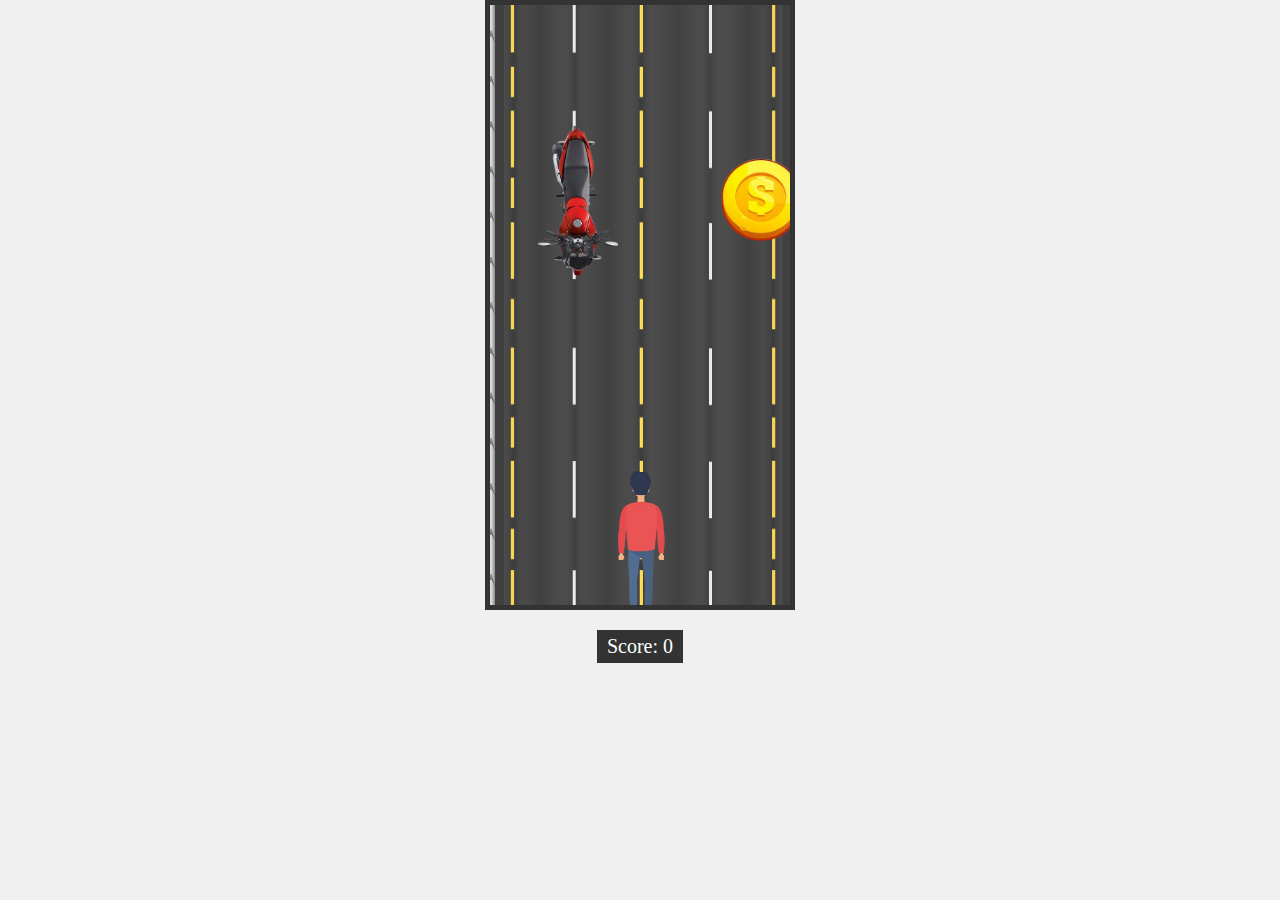
<file: bike_game/index.html>
<!DOCTYPE html>
<html lang="en">
<head>
    <meta charset="UTF-8">
    <title>Bike Game</title>
    <link rel="stylesheet" href="style.css">
</head>
<body>
    <div class="game-area">
        <div class="road">
            <div class="goat" id="goat">
                <img src="./assets/human.png" alt="">
            </div>
            <div class="object leaf" id="leaf">
                <img src="./assets/coin.png" alt="">
            </div>
            <div class="object bike" id="bike">
                <img src="./assets/bike.png" alt="">
            </div>
        </div>
    </div>
    <div class="score">Score: <span id="score">0</span></div>
    <script src="script.js"></script>
</body>
</html>
</file>
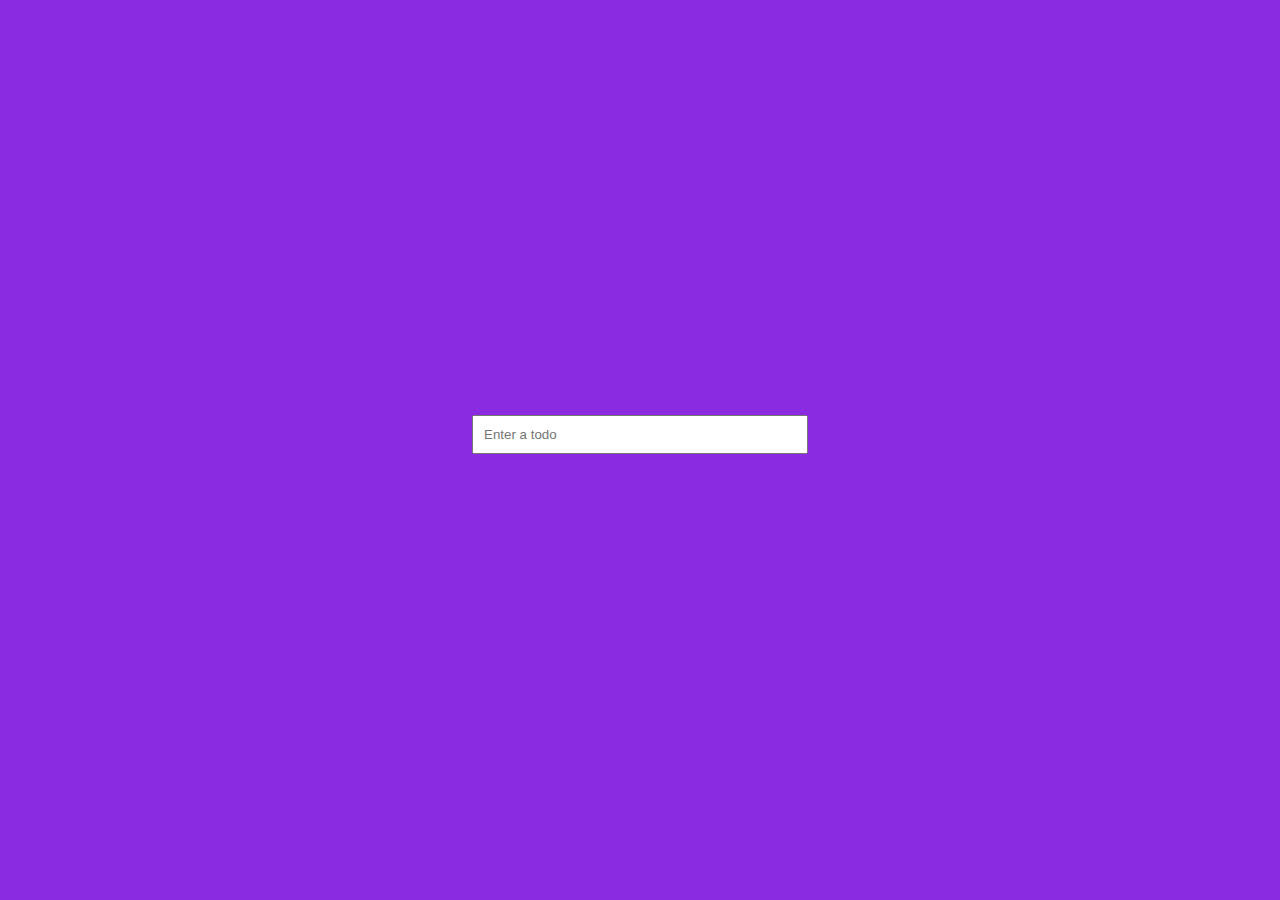
<file: 1. Todo List/Todo List/index.html>
<html lang="en">
  <head>
    <meta charset="UTF-8" />
    <meta http-equiv="X-UA-Compatible" content="IE=edge" />
    <meta name="viewport" content="width=device-width, initial-scale=1.0" />
    <title>Todo List</title>
    <link rel="stylesheet" href="style.css" />
  </head>
  <body>
    <section class="container">
      <form>
        <input type="text" placeholder="Enter a todo" />
      </form>
      <div class="output"></div>
    </section>

    <div class="message-container">Item Deleted</div>

    <script src="app.js"></script>
  </body>
</html>
</file>
<file: bike_game/style.css>
body {
    margin: 0;
    overflow: hidden;
    background-color: #f0f0f0;
    display: flex;
    flex-direction: column;
    align-items: center;
    height: 100vh;
}

.game-area {
    position: relative;
    width: 300px;
    height: 600px;
    border: 5px solid #333;
    overflow: hidden;
    background-color: #222;
}

.road {
    position: absolute;
    width: 100%;
    height: 100%;
    /* background-image: linear-gradient(to bottom, #444 10%, #555 90%);
    animation: moveRoad 1s linear infinite; */
    background-size: 100% 100%;
    background-image: url("./assets/road.png");
}

/* @keyframes moveRoad {
    0% { background-position-y: 0; }
    100% { background-position-y: 100%; }
} */

.goat {
    position: absolute;
    width: 50px;
    height: 80px;
    /* background-color: blue; */
    bottom: 20px;
    left: 125px;
    border-radius: 50%;
    display: flex;
}

.goat img {
    transform: scale(2);
}

.object {
    position: absolute;
    width: 70px;
    height: 150px;
    top: -50px; /* Start off screen */
}

.leaf {
    /* background-color: gold; */
    border-radius: 50%;
    display: flex;
}

.bike {
    /* background-color: red; */
    border-radius: 10%;
    display: flex;
}

.score {
    font-size: 20px;
    margin-top: 20px;
    color: white;
    background-color: #333;
    padding: 5px 10px;
}
</file>
<file: 1. Todo List/Todo List/style.css>
* {
  margin: 0;
  padding: 0;
  box-sizing: border-box;
}

body {
  display: flex;
  justify-content: center;
  align-items: center;
  height: 100vh;
  background-color: blueviolet;
  font-family: sans-serif;
}

.container {
  width: 400px;
  padding: 2em;
}

input {
  width: 100%;
  padding: 10px;
  display: block;
  outline: none;
}

.output {
  margin-top: 2em;
}

/* JavaScript */
.todo {
  border-left: 4px solid rgb(34, 187, 51);
  color: rgb(75, 75, 75);
  display: flex;
  justify-content: space-between;
  align-items: center;
  margin-bottom: 1em;
  font-size: 1em;
  background-color: white;
  padding: 10px 20px;
}

.delete {
  color: blueviolet;
  font-weight: bold;
  cursor: pointer;
}

.message-container {
  position: absolute;
  bottom: 1.5rem;
  left: 2rem;
  background-color: white;
  padding: 20px;
  transform: translateX(0);
  visibility: hidden;
  transition: transform 1s ease;
}

.success {
  transform: translateX(100px);
  visibility: visible;
  background-color: rgb(34, 187, 51);
  color: white;
}

.error {
  transform: translateX(100px);
  visibility: visible;
  background-color: rgb(223, 71, 89);
  color: #fff;
}
</file>
